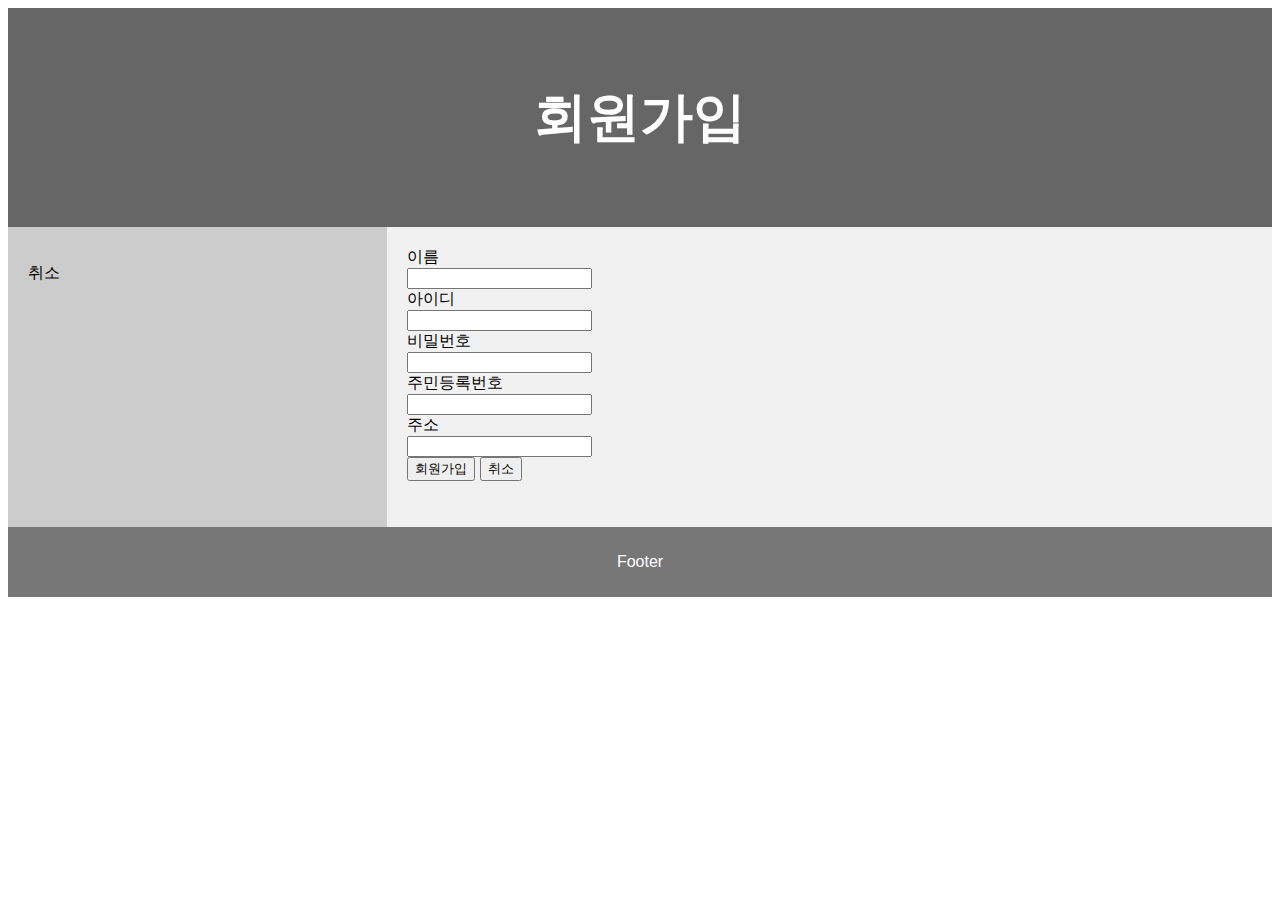
<file: src/main/resources/static/admin/join.html>
<!DOCTYPE html>
<html>
<head>
<meta charset="UTF-8">
<title>Insert title here</title>
<script
	src="https://ajax.googleapis.com/ajax/libs/jquery/3.4.1/jquery.min.js"></script>
<!-- 에이작스가 작동하는 url 던져줌 -->
<style>
* {
	box-sizing: border-box;
}

body {
	font-family: Arial, Helvetica, sans-serif;
}

/* Style the header */
header {
	background-color: #666;
	padding: 30px;
	text-align: center;
	font-size: 35px;
	color: white;
}

/* Create two columns/boxes that floats next to each other */
nav {
	float: left;
	width: 30%;
	height: 300px; /* only for demonstration, should be removed */
	background: #ccc;
	padding: 20px;
}

/* Style the list inside the menu */
nav ul {
	list-style-type: none;
	padding: 0;
}

article {
	float: left;
	padding: 20px;
	width: 70%;
	background-color: #f1f1f1;
	height: 300px; /* only for demonstration, should be removed */
}

/* Clear floats after the columns */
section:after {
	content: "";
	display: table;
	clear: both;
}

/* Style the footer */
footer {
	background-color: #777;
	padding: 10px;
	text-align: center;
	color: white;
}

/* Responsive layout - makes the two columns/boxes stack on top of each other instead of next to each other, on small screens */
@media ( max-width : 600px) {
	nav, article {
		width: 100%;
		height: auto;
	}
}
</style>
</head>
<body>
	<header>
		<h2>회원가입</h2>
	</header>
	<section>
		<nav>
			<ul>
				<li><a id="cancel_a">취소</a></li>
			</ul>
		</nav>
		<article>
			<!-- 로그인자리 -->
			<form action="#">
				<label>이름</label><br>
				<!-- static -->
				<input id="name" type="text"><br>
				<!-- 자연어, value="" 생략된 것 -->
				<label>아이디</label><br> <input id="userid" type="text"><br>
				<label>비밀번호</label><br> <input id="passwd" type="text"><br>
				<label>주민등록번호</label><br> <input id="ssn" type="text"><br>
				<label>주소</label><br> <input id="addr" type="text"><br>
				<input id="join-button" type="button" value="회원가입"> <input
					id="cancel-button" type="button" value="취소">
			</form>
		</article>
	</section>

	<footer>
		<p>Footer</p>
	</footer>
	<script type="text/javascript">
	$('#cancel_a')
		.css('cursor', 'pointer')
		.click(e => {
			e.preventDefault()
			location.href = '../index.html'
		})
	
		$('#join-button').click(e=> {
			e.preventDefault()
			
			$.ajax({ /* 서버로 간다 */
				url : '/member/join', /* MemberController과 맞춰줘야 함, 앞의 것을 붙여라 */
				type : 'post', /* 암호화, url mapping, 추가하는 작업이기에 create-post */
				data : JSON.stringify({
					name : $('#name').val(), /* 자바의 member 변수와 맞춰야 한다 */
					userid : $('#userid').val(), /* 앞의 키값은 ''생략, 뒤의 값만 ''준다' */
					passwd : $('#passwd').val(),
					ssn : $('#ssn').val(),
					addr : $('#addr').val()
				}), /* ify : ~화하다 - 스트링으로 바꿔서 java로 보내라(핵심) 데이터 맞춰주기 */
				dataType : 'json',
				contentType : 'application/json',
				success : d => { //파라미터, 게터세터만 없을뿐 변수는 존재
					if (d === "SUCCESS") {
						location.href = "../index.html"
					}
				},
				error : function(request,status,error){
			        alert("code = "+ request.status + " message = " + request.responseText + " error = " + error); // 실패 시 처리
			       }
			}) /* {}parameter을 java로 보내라 */
		})
		$('#cancel-button').click(e => {
			e.preventDefault()
			alert('취소')
		})
	</script>
</body>
</html>
</file>
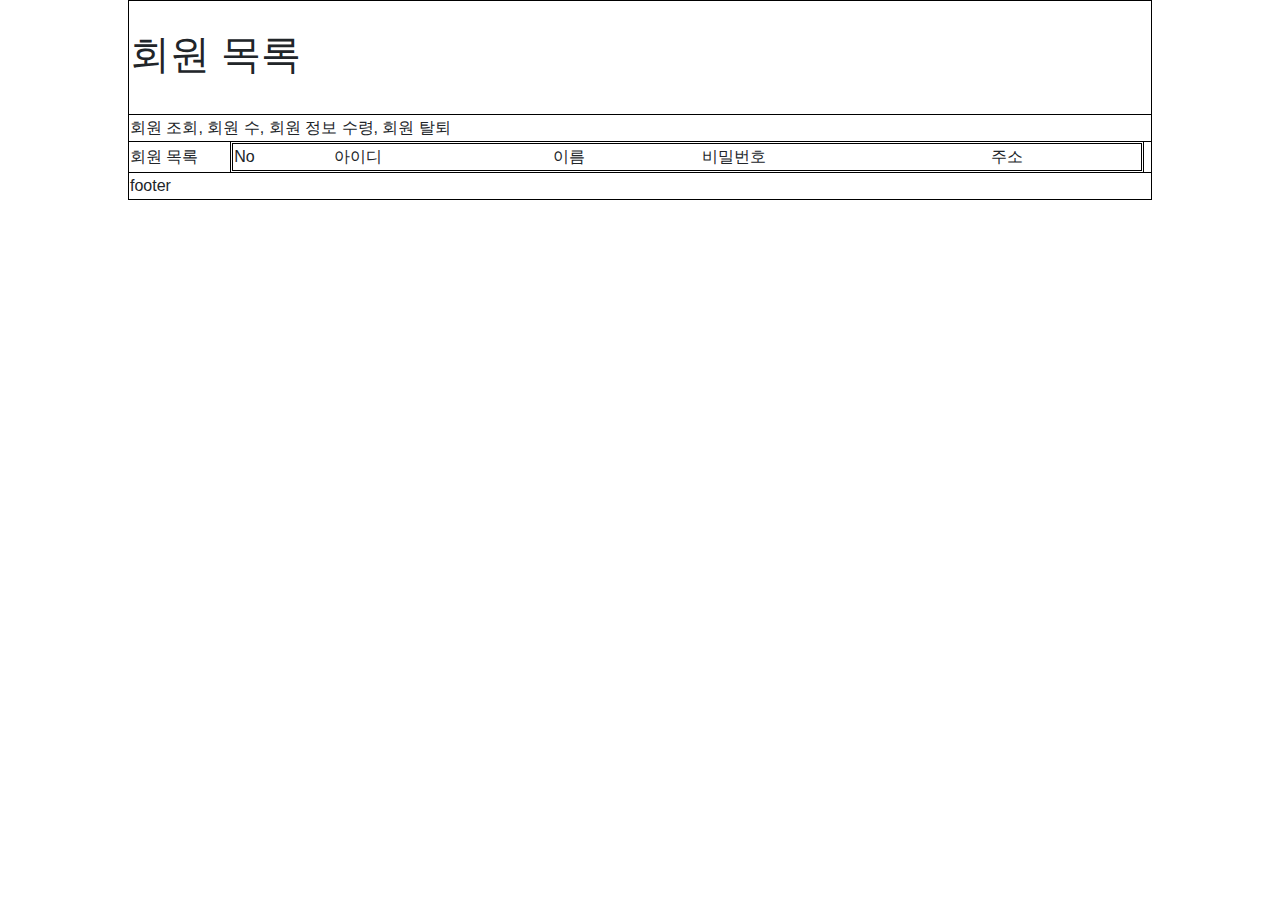
<file: src/main/resources/static/user/list.html>
<!DOCTYPE html>
<html>
<head>
<meta charset="UTF-8">
<title>회원 목록</title>
<link rel="stylesheet"
	href="https://stackpath.bootstrapcdn.com/bootstrap/4.4.1/css/bootstrap.min.css"
	integrity="sha384-Vkoo8x4CGsO3+Hhxv8T/Q5PaXtkKtu6ug5TOeNV6gBiFeWPGFN9MuhOf23Q9Ifjh"
	crossorigin="anonymous">
<script src="https://ajax.googleapis.com/ajax/libs/jquery/3.4.1/jquery.min.js"></script>
<script
	src="https://cdn.jsdelivr.net/npm/popper.js@1.16.0/dist/umd/popper.min.js"
	integrity="sha384-Q6E9RHvbIyZFJoft+2mJbHaEWldlvI9IOYy5n3zV9zzTtmI3UksdQRVvoxMfooAo"
	crossorigin="anonymous"></script>
<script
	src="https://stackpath.bootstrapcdn.com/bootstrap/4.4.1/js/bootstrap.min.js"
	integrity="sha384-wfSDF2E50Y2D1uUdj0O3uMBJnjuUD4Ih7YwaYd1iqfktj0Uod8GCExl3Og8ifwB6"
	crossorigin="anonymous"></script>
<style>
body {
	width: 100%;
	height: 800px;
}

.border_black {
	border: 1px solid black;
}

.center {
	margin: 0 auto
}

.width_full {
	width: 100%;
	height: 100%;
}
</style>
</head>
<body>
	<table id="members">
		<!-- 상속의 개념으로 table에게만 id 제공 -->
		<tr>
			<td id="title" colspan="2"><h1>회원 목록</h1></td>
			<td></td>
		</tr>
		<!-- row열(아래) 행(옆) -->
		<tr>
			<td id="nav" colspan="2">회원 조회, 회원 수, 회원 정보 수령, 회원 탈퇴</td>
			<td></td>
		</tr>
		<tr>
			<td id="sidemenu">회원 목록</td>
			<td id="content"><table id="member_list">
					<!-- 새로운 테이블을 지정할 때 table 잊지 말 것, 아래는 static -->
					<tr>
						<td>No</td>
						<td>아이디</td>
						<td>이름</td>
						<td>비밀번호</td>
						<td>주소</td>
					</tr>
				</table></td>
		</tr>
		<tr>
			<td id="footer" colspan="2">footer</td>
			<td></td>
		</tr>
	</table>
</body>
<script>
$('#members').css({
	width : '80%',
	height : '200px'
}).addClass('border_black center') /* key, value = entry */
$('#members tr').addClass('border_black width_full')
$('#sidemenu').css({
	width : '10%' /* 2칸 */
}).addClass('border_black')
$('#content').addClass('border_black')
$('#member_list').addClass('border_black').css({
	width : '100%'
})
$('#member_list tr').addClass('border_black width_full')



</script>
</html>
</file>
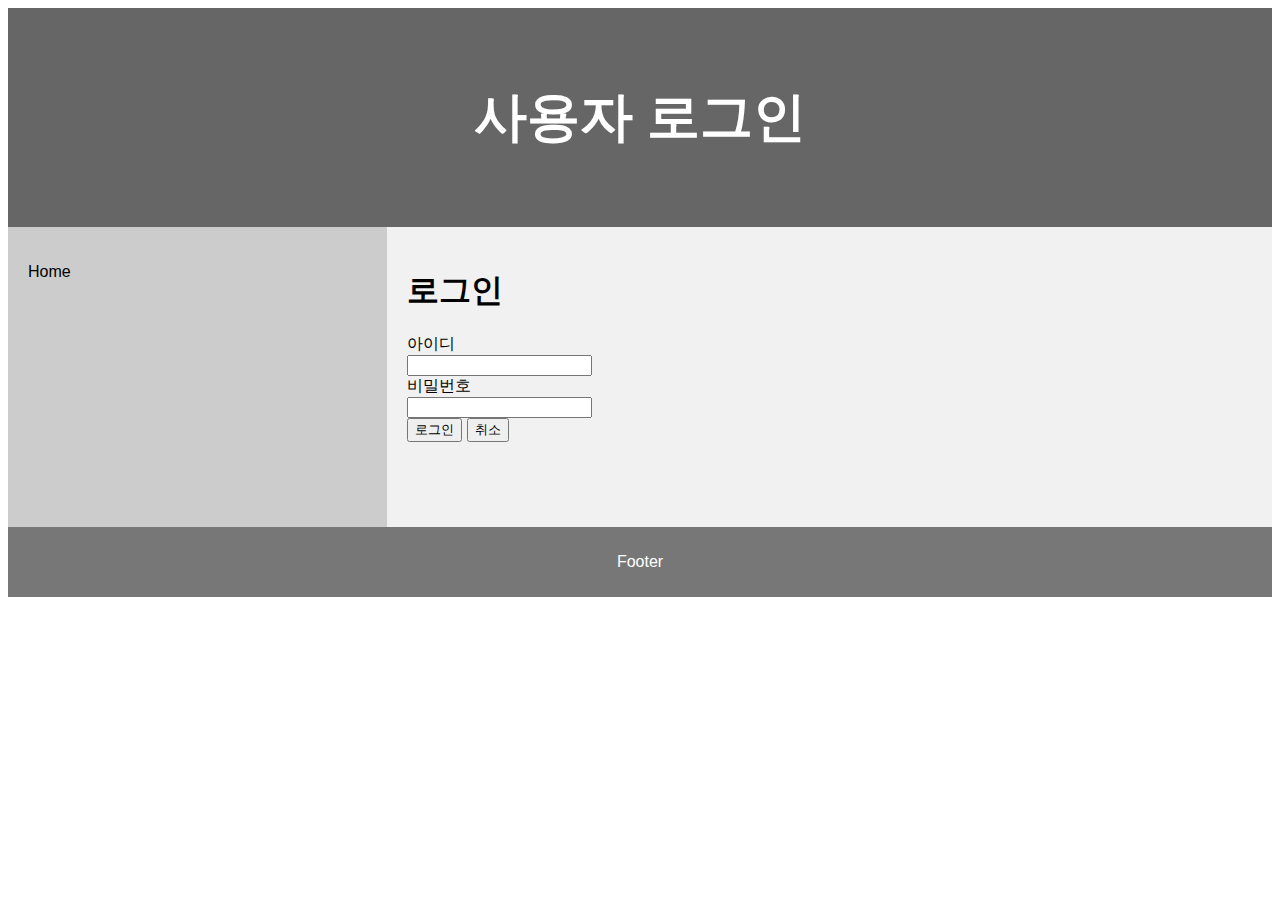
<file: src/main/resources/static/user/signin.html>
<!DOCTYPE html>
<html>
<head>
<meta charset="UTF-8" name="viewport" content="width=device-width, initial-scale=1.0">
<title>Insert title here</title>
<script
	src="https://ajax.googleapis.com/ajax/libs/jquery/3.4.1/jquery.min.js"></script>
<style>
* {
	box-sizing: border-box;
}

body {
	font-family: Arial, Helvetica, sans-serif;
}

/* Style the header */
header {
	background-color: #666;
	padding: 30px;
	text-align: center;
	font-size: 35px;
	color: white;
}

/* Create two columns/boxes that floats next to each other */
nav {
	float: left;
	width: 30%;
	height: 300px; /* only for demonstration, should be removed */
	background: #ccc;
	padding: 20px;
}

/* Style the list inside the menu */
nav ul {
	list-style-type: none;
	padding: 0;
}

article {
	float: left;
	padding: 20px;
	width: 70%;
	background-color: #f1f1f1;
	height: 300px; /* only for demonstration, should be removed */
}

/* Clear floats after the columns */
section:after {
	content: "";
	display: table;
	clear: both;
}

/* Style the footer */
footer {
	background-color: #777;
	padding: 10px;
	text-align: center;
	color: white;
}

/* Responsive layout - makes the two columns/boxes stack on top of each other instead of next to each other, on small screens */
@media ( max-width : 600px) {
	nav, article {
		width: 100%;
		height: auto;
	}
}
</style>
</head>
<body>
	<header>
		<h2>사용자 로그인</h2>
	</header>
	<section>
		<nav>
			<ul>
				<li><a id="home_a">Home</a></li>
			</ul>
		</nav>
		<article>
			<!-- 로그인자리 -->
			<h1>로그인</h1>
			<form action="#">
				<label>아이디</label><br> <input id="userid" type="text"><br>
				<label>비밀번호</label><br> <input id="passwd" type="text"><br>
				<input id="login_button" type="button" value="로그인"> <input
					id="cancel_button" type="button" value="취소">
			</form>
		</article>
	</section>

	<footer>
		<p>Footer</p>
	</footer>

	<!-- 자바스크립트 변수명과 자바의 변수명은 맞추는 게 좋다 -->

	<script type="text/javascript">
	$('#home_a')
		.css('cursor', 'pointer')
		.click (e => {
			e.preventDefault()
			location.href = '../index.html'
	})
	$('#login_button').click ( e => {
			e.preventDefault()
		$.ajax({
			url : '/User/login',
			type : 'post',
			data : JSON.stringify ({
				userid : $('#userid').val(),
				passwd : $('#passwd').val()
			}),
			dataType : 'json',
			contentType : 'application/json',
			
			success : d => {/* d.key값 */
				if(d.messanger === 'SUCCESS') {
					alert('로그인 성공')
					location.href = 'mypage.html'
				} else{
					alert('로그인 실패')
					location.href = 'signin.html'
				}
			},
			error : (request,status,error) => {
				"code = "+ request.status + " message = " + request.responseText + " error = " + error
			}
		})
	})
	</script>
</body>
</html>
</file>
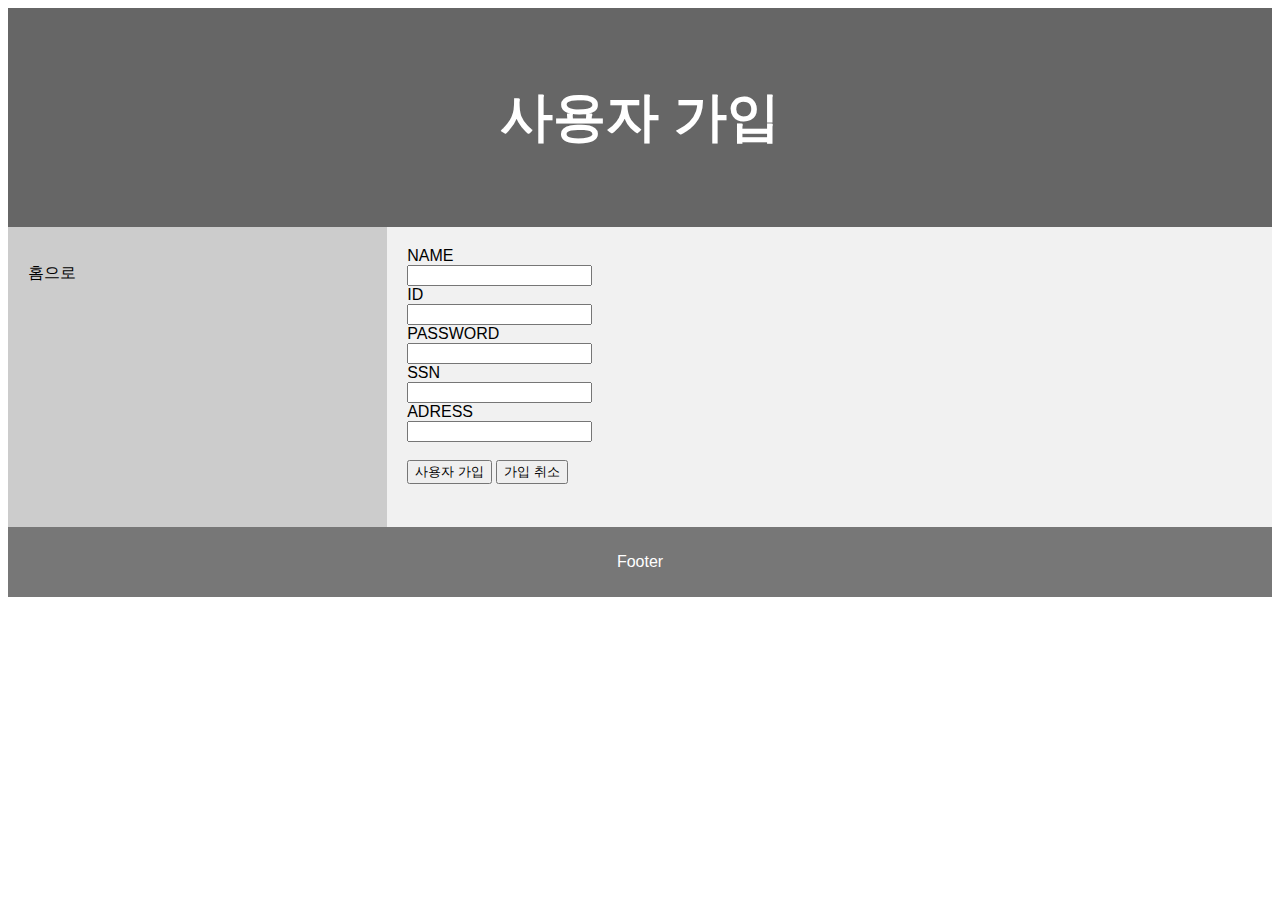
<file: src/main/resources/static/user/signup.html>
<!DOCTYPE html>
<html>
<head>
<meta charset="UTF-8">
<title>Insert title here</title>
<script
	src="https://ajax.googleapis.com/ajax/libs/jquery/3.4.1/jquery.min.js"></script>
<style>
* {
	box-sizing: border-box;
}

body {
	font-family: Arial, Helvetica, sans-serif;
}

/* Style the header */
header {
	background-color: #666;
	padding: 30px;
	text-align: center;
	font-size: 35px;
	color: white;
}

/* Create two columns/boxes that floats next to each other */
nav {
	float: left;
	width: 30%;
	height: 300px; /* only for demonstration, should be removed */
	background: #ccc;
	padding: 20px;
}

/* Style the list inside the menu */
nav ul {
	list-style-type: none;
	padding: 0;
}

article {
	float: left;
	padding: 20px;
	width: 70%;
	background-color: #f1f1f1;
	height: 300px; /* only for demonstration, should be removed */
}

/* Clear floats after the columns */
section:after {
	content: "";
	display: table;
	clear: both;
}

/* Style the footer */
footer {
	background-color: #777;
	padding: 10px;
	text-align: center;
	color: white;
}

/* Responsive layout - makes the two columns/boxes stack on top of each other instead of next to each other, on small screens */
@media ( max-width : 600px) {
	nav, article {
		width: 100%;
		height: auto;
	}
}
</style>
</head>
<body>

	<header>
		<h2>사용자 가입</h2>
	</header>

	<section>
		<nav>
			<ul>
				<li><a id="home_a">홈으로</a></li>
			</ul>
		</nav>

		<article>
			<form action="#">
				<label>NAME </label> <br> <input id="name" type="text" /> <br>
				<label>ID</label><br> <input id="userid" type="text" /> <br>
					<label>PASSWORD</label><br>
				<input id="passwd" type="text" /><br> <label>SSN</label><br>
				<input id="ssn" type="text"><br> <label>ADRESS</label><br>
				<input id="addr" type="text"><br> <br> <input
					id="join_button" type="button" value="사용자 가입"> <input
					id="cancel_button" type="button" value="가입 취소">

			</form>
		</article>
	</section>

	<footer>
		<p>Footer</p>
	</footer>
	<script type="text/javascript">
	$('#home_a')
		.css('cursor', 'pointer') /* key/value : 앞애야, 뒤에거 해라 */
		.click (e => {
			e.preventDefault()
			location.href = '../index.html'
	})
	$('#join_button').click (e => {
		e.preventDefault()
		$.ajax({
			url : '/User/join',
			type : 'post',
			data : JSON.stringify ({
				name : $('#name').val(),
				userid : $('#userid').val(),
				passwd : $('#passwd').val(),
				ssn : $('#ssn').val(),
				addr : $('#addr').val()
			}),
			dataType : 'json',
			contentType : 'application/json',
			
			success : d => {
				if(d === 'SUCCESS') {
					alert('환영합니다')
					location.href = 'signin.html'
						sessionStorage.setItem('userid', userid); /* windowsessionStorage */
				} else{
					alert('회원가입 실패. 다시 시도해주세요')
					location.href = 'signup.html'
				}
			},
			error : (request,status,error) => {
				"code = "+ request.status + " message = " + request.responseText + " error = " + error
			}
		})
	})
	</script>
</body>
</html>
</file>
